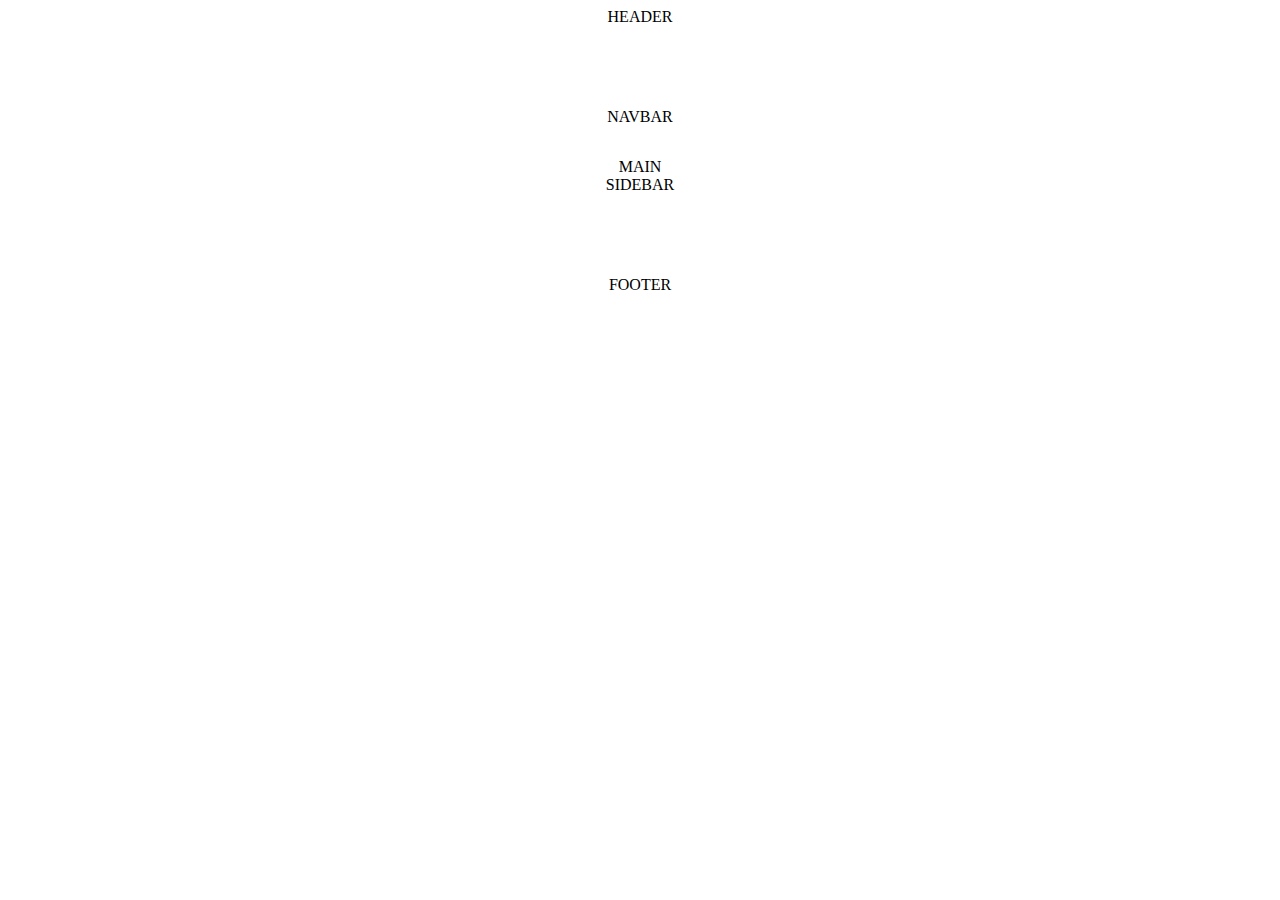
<file: ej-css-grid.html/ej-css-grid.html>
<!DOCTYPE html>
<html lang="en">
<head>
    <meta charset="UTF-8">
    <meta name="viewport" content="width=device-width, initial-scale=1.0">
    <title>Document</title>
    <link rel="stylesheet" href="../css/ej-css-grid.css">
</head>
<body>
    
<div id="container-grid">
    <header>HEADER</header>
    <nav>NAVBAR</nav>
    <main>MAIN</main>
    <aside>SIDEBAR</aside>
    <footer>FOOTER</footer>
    </div>

</body>
</html>
</file>
<file: css/ej-css-grid.css>
#container-grid{
    display: grid;
    grid-template:
    "header" 100px
    "navbar" 50px
    "main" auto
    "sidebar" 100px
    "footer" 50px;
    text-align: center;
    }
/*Estilos Grid Items*/
.header {
    grid-area: header;
    background-color: blue;
    }
.nav {
    grid-area: navbar;
    background-color: yellow;
    }
.main {
    grid-area: main;
    background-color: blueviolet;
    }
.aside {
    grid-area: sidebar;
    background-color: green;
    }
.footer {
    grid-area: footer;
    background-color: red;
    }
/*Resolución resoluciones medias*/
@media screen and (min-width:1024px) {
    .container-grid{
    grid-template:
    "header header header" 100px
    "navbar main sidebar" auto
    "footer footer footer" 50px /
    200px auto 100px;
    }
    }
/*Resolución resoluciones macro*/
@media screen and (min-width:1308px) {
    .container-grid{
    max-width: 1200px;
    margin: 0 auto;
    }
    }
</file>
